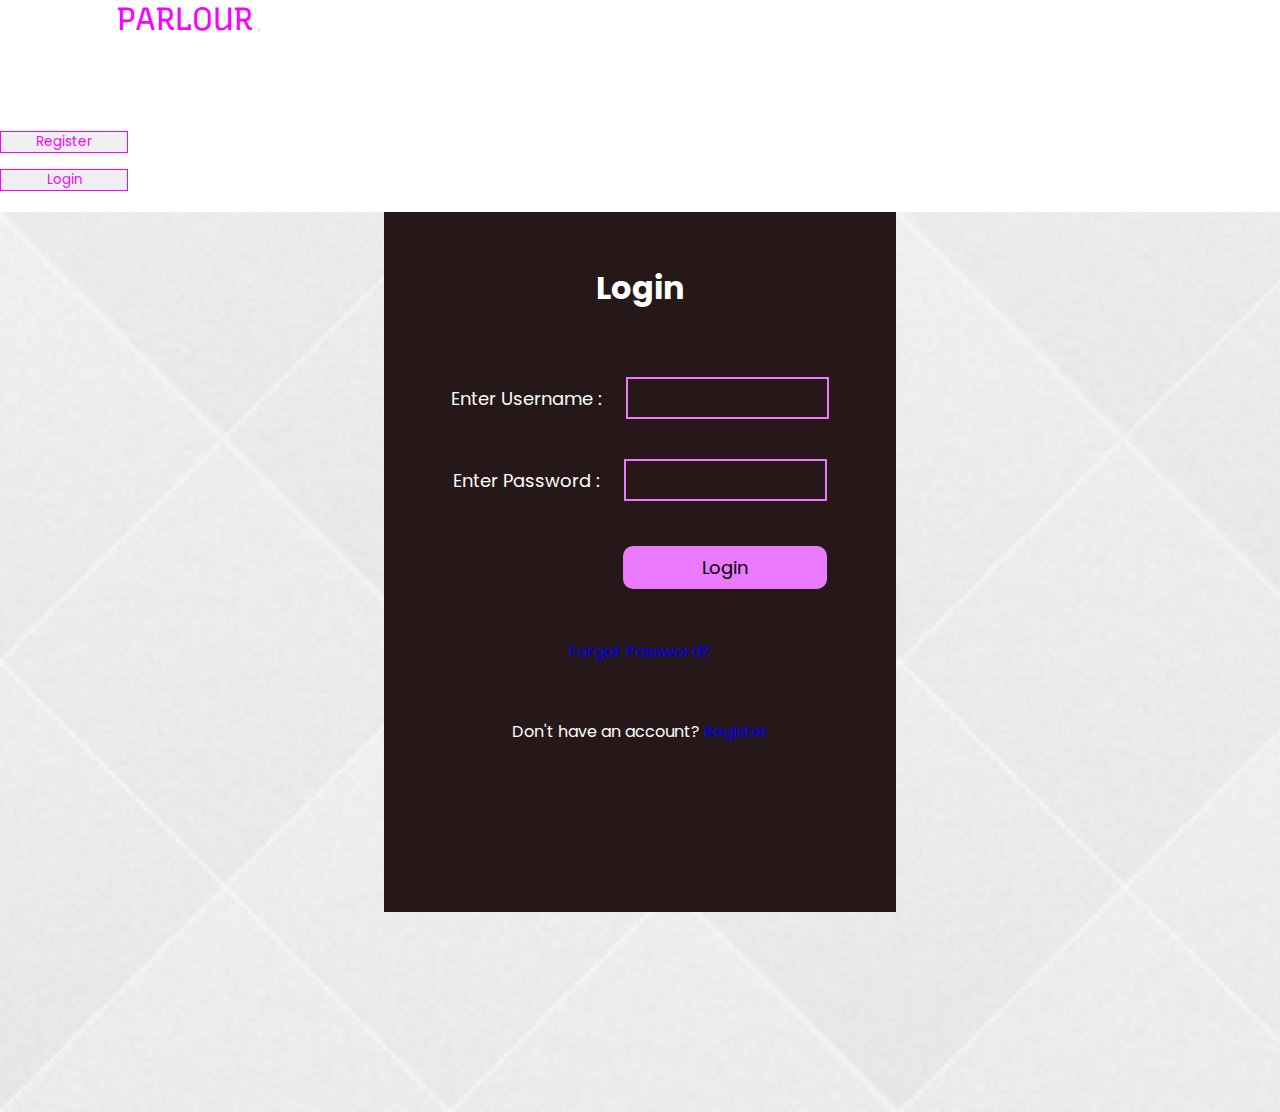
<file: login.html>
<!DOCTYPE html>
<html lang="en">
<head>
    <meta charset="UTF-8">
    <meta http-equiv="X-UA-Compatible" content="IE=edge">
    <meta name="viewport" content="width=device-width, initial-scale=1.0">
    <link rel="preconnect" href="https://fonts.googleapis.com">
    <link rel="preconnect" href="https://fonts.gstatic.com" crossorigin>
    <link href="https://fonts.googleapis.com/css2?family=Poppins:wght@100;200;300;400;500;600;700;800;900&display=swap" rel="stylesheet">
    <link rel="preconnect" href="https://fonts.googleapis.com">
    <link href="https://fonts.googleapis.com/css2?family=Recursive:wght@600;700;800&display=swap" rel="stylesheet">
    <link rel="preconnect" href="https://fonts.gstatic.com" crossorigin>


    
    <link rel="stylesheet" href="./CSS/login.css">

    <link href="https://cdn.jsdelivr.net/npm/bootstrap@5.1.3/dist/css/bootstrap.min.css" rel="stylesheet" integrity="sha384-1BmE4kWBq78iYhFldvKuhfTAU6auU8tT94WrHftjDbrCEXSU1oBoqyl2QvZ6jIW3" crossorigin="anonymous">
    <title>Login</title>
</head>
<body>
    <!--Navbar-->
    <nav class="navbar navbar-expand-lg navbar-light bg-dark">
        <div class="container-fluid logo">
          <a class="navbar-brand" href="#">GURI'S <span>PARLOUR</span></a>
          <button class="navbar-toggler" type="button" data-bs-toggle="collapse" data-bs-target="#navbarText" aria-controls="navbarText" aria-expanded="false" aria-label="Toggle navigation">
            <span class="navbar-toggler-icon"></span>
          </button>
            <div class="collapse navbar-collapse" id="navbarText">
                <ul class="navbar-nav me-auto mb-2 mb-lg-0 mx-auto" id="list">
                    <li class="nav-item">
                        <a class="nav-link active" aria-current="page" href="index.html">HOME</a>
                     </li>
                    <li class="nav-item">
                        <a class="nav-link" href="#">SERVICES</a>
                    </li>
                    <li class="nav-item">
                        <a class="nav-link" href="#">ABOUT US</a>
                    </li>
                </ul>
                <form class="d-flex p-2 bttn">
                    <a href="register_section.html"><button class="btn btn-outline-success" type="submit">Register</button></a>
                </form>
                <form class="d-flex p-2 bttn">
                    <a href="login.html"><button class="btn btn-outline-success" type="submit">Login</button></a>
                </form>
            </div>
        </div>
      </nav>
    <!--End Navbar-->
    <!--Page Wrapper-->
    <div class="page-wrapper">
        <!--Navbar-->
        <div class="navbar"></div>
        <!--End Navbar-->

        <!--Form-->
        <div class="form">
            <form class="login-form" action="login.html" method="POST">
                <h1>Login</h1>
                <div class="uname">
                    <label for="username">Enter Username :</label>
                    <input type="text" name="" placeholder="" id="username">
                </div>

                <div class="pwd">
                    <label for="password">Enter Password :</label>
                    <input type="password" name="" placeholder="" id="password">
                </div>

                <input type="submit" id="loginbtn" name="" value="Login" onclick="validate">

                <p id="forgot"><a href="register_section.html">Forgot Password?</a></p>
                <br>
                <p id="dont">Don't have an account? <a href="register_section.html">Register</a></p>
            </form>
        </div>
        <!--End Form-->
    </div>
    <!--End Page Wrapper-->

    <!--Script-->
    <script src="https://cdn.jsdelivr.net/npm/@popperjs/core@2.10.2/dist/umd/popper.min.js" integrity="sha384-7+zCNj/IqJ95wo16oMtfsKbZ9ccEh31eOz1HGyDuCQ6wgnyJNSYdrPa03rtR1zdB" crossorigin="anonymous"></script>
    <script src="https://cdn.jsdelivr.net/npm/bootstrap@5.1.3/dist/js/bootstrap.min.js" integrity="sha384-QJHtvGhmr9XOIpI6YVutG+2QOK9T+ZnN4kzFN1RtK3zEFEIsxhlmWl5/YESvpZ13" crossorigin="anonymous"></script>
</body>
</html>
</file>
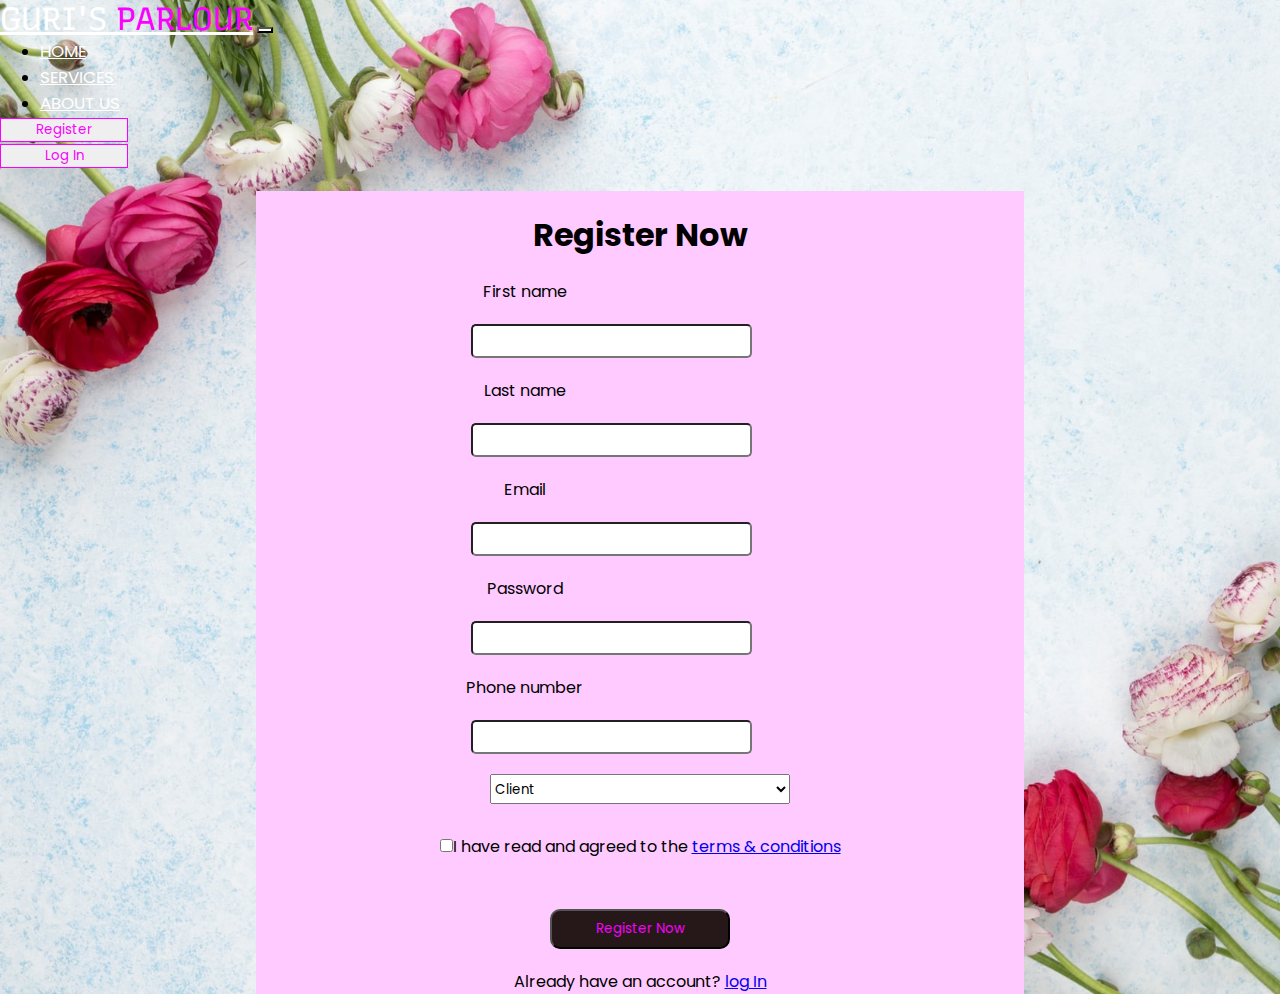
<file: register_section.html>
<!DOCTYPE html>
<html lang="en">
<head>
    <meta charset="UTF-8">
    <meta http-equiv="X-UA-Compatible" content="IE=edge">
    <meta name="viewport" content="width=device-width, initial-scale=1.0">
    <link rel="stylesheet" href="register.css">
    <link rel="preconnect" href="https://fonts.googleapis.com">
    <link rel="preconnect" href="https://fonts.gstatic.com" crossorigin>
    <link href="https://fonts.googleapis.com/css2?family=Poppins:wght@100;200;300;400;500;600;700;800;900&display=swap" rel="stylesheet">
    <link rel="preconnect" href="https://fonts.googleapis.com">
    <link href="https://fonts.googleapis.com/css2?family=Recursive:wght@600;700;800&display=swap" rel="stylesheet">
    <link rel="preconnect" href="https://fonts.gstatic.com" crossorigin>
    <link href="https://cdn.jsdelivr.net/npm/bootstrap@5.0.2/dist/css/bootstrap.min.css" rel="stylesheet" integrity="sha384-EVSTQN3/azprG1Anm3QDgpJLIm9Nao0Yz1ztcQTwFspd3yD65VohhpuuCOmLASjC" crossorigin="anonymous">
    
    

    
    <title>Register</title>
</head>
<body style="background-image: url('images/bg.jpg')">
        <nav class="navbar navbar-expand-lg navbar-light bg-dark">
            <div class="container-fluid logo">
            <a class="navbar-brand" href="#">GURI'S <span>PARLOUR</span></a>
            <button class="navbar-toggler" type="button" data-bs-toggle="collapse" data-bs-target="#navbarText" aria-controls="navbarText" aria-expanded="false" aria-label="Toggle navigation">
                <span class="navbar-toggler-icon"></span>
            </button>
                <div class="collapse navbar-collapse" id="navbarText">
                    <ul class="navbar-nav me-auto mb-2 mb-lg-0 mx-auto" id="list">
                        <li class="nav-item">
                            <a class="nav-link active" aria-current="page" href="index.html">HOME</a>
                        </li>
                        <li class="nav-item">
                            <a class="nav-link" href="#">SERVICES</a>
                        </li>
                        <li class="nav-item">
                            <a class="nav-link" href="#">ABOUT US</a>
                        </li>
                    </ul>
                    <form class="d-flex p-2 bttn">
                        <button class="btn btn-outline-success bttn" type="submit">Register</button>
                    </form>
                    <form class="d-flex p-2 bttn">
                        <button class="btn btn-outline-success bttn" type="submit">Log In</button>
                    </form>
                </div>
            </div>
        </nav>
        
        <div id="all" class="d-flex justify-content-center">
            <h1 class="register">Register Now</h1>
            <form class="whole">
            

            
                <label for="fname">First name</label>
                <input type="text" id="rem"> 
                <label for="lname">Last name</label>
                <input type="text" id="group">
            
                <label for="email">Email</label>    
                <input type="text" id="board"> 
                
                <label for="password">Password</label>
                <input type="text"id="white">
                
            

                <label for="number">Phone number</label>
                <input type="text">
                <select class="drop" name = "dropdown">
                    <option value = "Client">Client</option>
                    <option value = "Partner">Partner</option>
                    <option value = "staff">Staff</option>
                </select>

                </form>
                
                <p class="terms"> <input type="checkbox">I have read and agreed to the <a href="terms & conditions">terms & conditions</a></p>
                <div><button class="button">Register Now</button></div>
                <div>
                <p>Already have an account?  <a href="login.html">log In</a></p>

        </div>


        <script src="https://cdn.jsdelivr.net/npm/@popperjs/core@2.10.2/dist/umd/popper.min.js" integrity="sha384-7+zCNj/IqJ95wo16oMtfsKbZ9ccEh31eOz1HGyDuCQ6wgnyJNSYdrPa03rtR1zdB" crossorigin="anonymous"></script>
<script src="https://cdn.jsdelivr.net/npm/bootstrap@5.1.3/dist/js/bootstrap.min.js" integrity="sha384-QJHtvGhmr9XOIpI6YVutG+2QOK9T+ZnN4kzFN1RtK3zEFEIsxhlmWl5/YESvpZ13" crossorigin="anonymous"></script>
</body>
</html>
</file>
<file: CSS/login.css>
*{
    padding: 0;
    margin: 0;
    text-decoration: none;
    box-sizing: border-box;
    font-family: 'Poppins', sans-serif;
}

/*Navbar*/
nav .logo a{
    color: white !important;
    font-family: 'Recursive', sans-serif;
    font-style: 800;
    font-size: 2rem;
}
nav .logo a span{
    color: #FA00FF;
    font-family: 'Recursive', sans-serif;
}
#list a{
    font-family: 'Poppins', sans-serif;
    font-size: 1.05rem;
}
#navbarText .bttn button{
    color: #FA00FF !important;
    border: 1px solid #FA00FF;
    width: 8rem;
}
.btn-outline-success:hover{
    background-color: rgba(250, 0, 255, 0.5);
}
/*End Navbar*/

.page-wrapper{
    background-image: url("../images/helb.png");
    background-size: contain;
    height: 100vh;
}

.form{
    border: 2px solid #261818;
    height: 700px;
    width: 30%;
    position: relative;
    margin: auto;
    text-align: center;
    color: white;
    background-color: #261818;
    margin-top: 20px;
}

.login-form{
    align-items: center;
}

.login-form h1{
    text-align: center;
    margin-top: 50px;
    margin-bottom: 60px;
}

.uname, .pwd, #loginbtn{
    align-items: center;
    margin-top: 30px;
}

#loginbtn{
    margin-top: 40px;
    margin-bottom: 50px;
    width: 40%;
    height: 43px;
    border-radius: 10px;
    border-color: transparent;
    background-color: #EB79FC;
    position: relative;
    font-size: 18px;
    left: 85px;
}

#loginbtn:hover{
    background-color: purple;
    color: white;
}

.uname label, .pwd label{
    margin-right: 20px;
    font-size: 18px;
}

input[type="text"], input[type="password"]{
    /*font-size: 20px;*/
    font-size: 18px;
    border: 2px solid #EB79FC;
    background-color: transparent;
    margin: 5px auto;
    padding: 10px 10px;
    color: white;
    width: 40%;
    height: 42px;
}

#forgot {
    padding-bottom: 30px;
    position: relative;
    /*left: 10px;*/
}

/*#dont{
    position: relative;
    left: 60px;
}*/

@media only screen and (max-width: 1440px){
    .form{
        width: 40%;
        
    }
}

@media only screen and (max-width: 1024px){
    .form{
        width: 50%;  
    }
}

@media (max-width: 768px){
    .form{
        width: 80%;
        
    }
}

@media only screen and (max-width: 606px){
    .form{
        width: 100%;
        
    }
}
</file>
<file: register.css>
*{
    margin: 0;
    padding: o;
    font-family: 'Poppins', sans-serif;
    
}
body{
    background-position: center;
    background-size: cover;
}
#navbarText bttn{
    color: #FA00FF;
}
nav .logo a{
    color: white !important;
    font-family: 'Recursive', sans-serif;
    font-style: 800;
    font-size: 2rem;
}
button.navbar-toggler{
    background-color: #ffffff;
}
nav .logo a span{
    color: #FA00FF;
    font-family: 'Recursive', sans-serif;
}
#list a{
    font-family: 'Poppins', sans-serif;
    font-size: 1.05rem;
}
#navbarText .bttn button{
    color: #FA00FF !important;
    border: 1px solid #FA00FF;
    width: 8rem;
}
.btn-outline-success:hover{
    background-color: rgba(250, 0, 255, 0.5);
}

#all{
    
    background:#FECAFF;
    width: 60%;
    height: auto;
    margin: auto;
    text-align: center;
    
    
}
.register{
    margin-top: 3%;
    padding: 20px;

}
label{
    margin-left: -30%;
}
.terms{
    margin: 30px;
}
.button{
    background-color: #261818;
    width: 180px;
    height: 40px;
    border-radius: 10px;
    margin: 20px;
    color: #FA00FF;

}
.whole input{
    width: auto;
display: block;
margin: 20px;
margin-left: 28%;
padding: 5px 10px;
border-radius: 5px;

}
.drop{
    width: 300px;
    height: 30px;
}
.d-flex{
    flex-direction: column;
}
@media screen and (max-width:768px){
    #all {
        width: 85%;
    }
}
</file>
